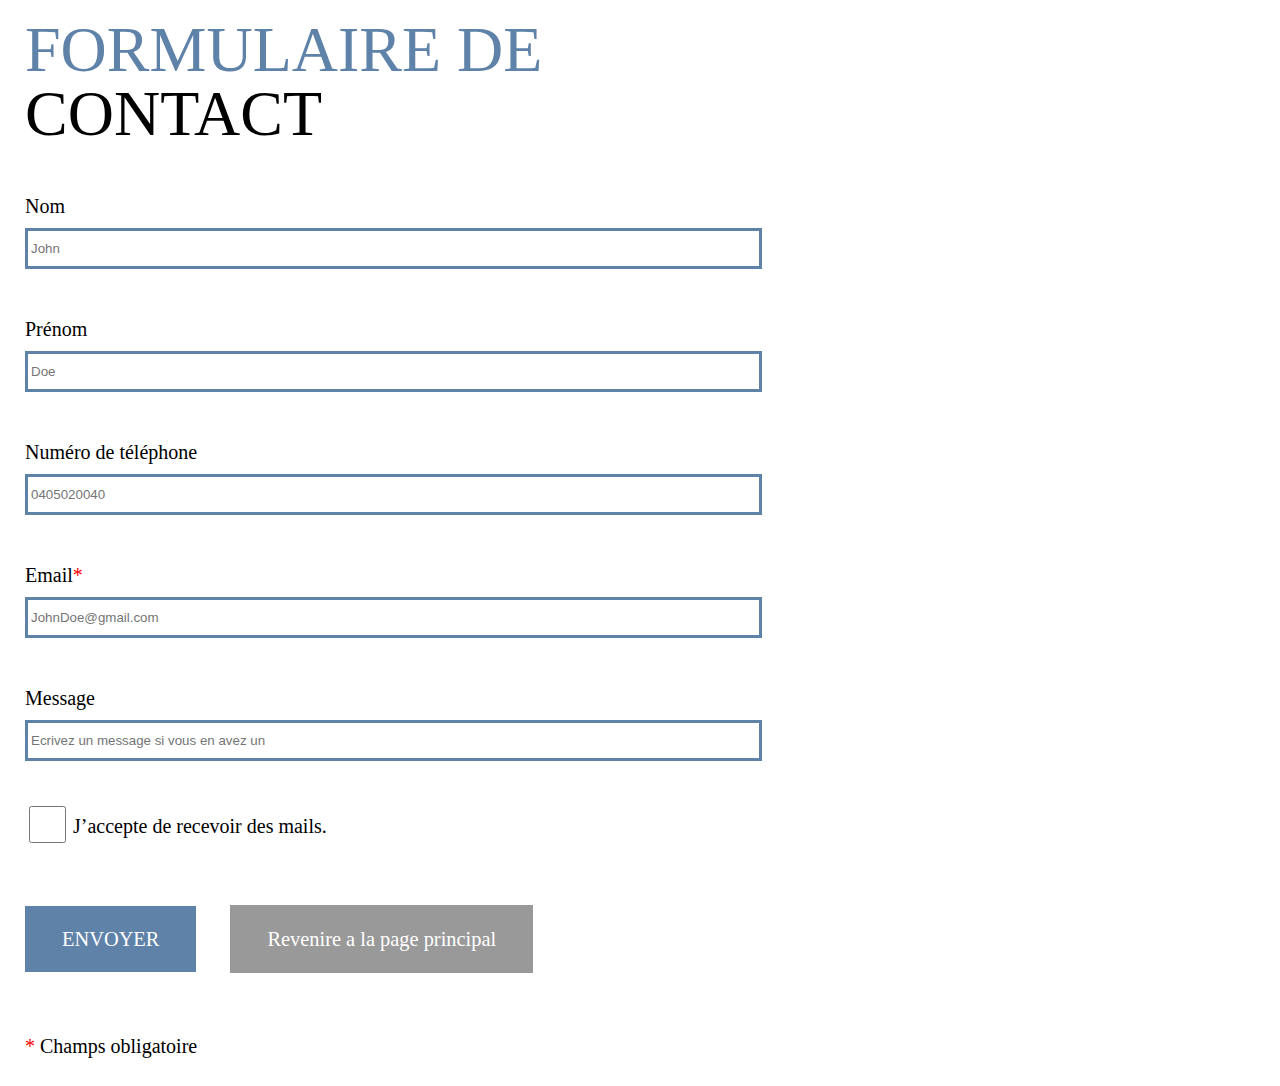
<file: html/form.html>
<!DOCTYPE html>
<html lang="fr">
<head>
    <meta charset="UTF-8">
    <title>Formulaire de contacte</title>
    <link rel="stylesheet" href="../css/reset.css">
    <link rel="stylesheet" href="../css/form.css">
</head>
<body>
    <h1>
        <span>FORMULAIRE DE</span>
        CONTACT
    </h1>
    <form action="#" method="get">
       <div>
           <label for="nom">Nom</label>
           <input id="nom" name="nom" type="email" placeholder="John">

           <label for="prenom" >Prénom</label>
           <input id="prenom" name="prenom" type="email" placeholder="Doe">

           <label for="num-telephone">Numéro de téléphone</label>
           <input id="num-telephone" name="num-telephone" type="email" placeholder="0405020040">

           <label for="email">Email<span class="asterixRed">*</span></label>
           <input id="email" name="email" type="email" placeholder="JohnDoe@gmail.com" required>

           <label for="message">Message</label>
           <input id="message" name="message" type="text" placeholder="Ecrivez un message si vous en avez un">

           <input id="accepter_mail" name="accepter_mail" type="checkbox">
           <label for="accepter_mail">J’accepte de recevoir des mails.</label> <br>

           <a href="../index.html">ENVOYER</a>
           <a href="../index.html">Revenire a la page principal</a>
           <p><span class="asterixRed">*</span> Champs obligatoire</p>
       </div>
    </form>
</body>
</html>
</file>
<file: css/form.css>
html{
    margin-left: 25px;
}

span{
    color: #5F82A9;
    font-family: Bebas Neue,Alegreya Sans,sans Serif;
    display: block;

}

h1{
    font-family: Bebas Neue,Alegreya Sans,sans Serif;
    font-size: 4rem; /* de base 16px*/
    margin-top: 18px;
}

input{
    display: block;
    border: 3px solid #5F82A9 ;
    padding: 10px 100px 10px 3px;
}

label{
    font-family: Helvetica Neue;
    font-size: 20px; /* de base 16px*/
    display: inline-block;
    margin-top: 50px;
    margin-bottom: 12px;
    font-weight: normal;
}

a{
    font-family: Gotham;
    text-decoration: none;
    display: inline-block;
    color: white;
    background-color: #5F82A9;
    border-radius: 0px;
    padding: 23px 37px 23px 37px;
    margin-top: 60px;
    margin-bottom: 64px;
    font-size: 1.275003187507969em; /* 17/13.333 de base 13.3333px*/
}



a:nth-of-type(2) {
   background-color: #999999;
    display: inline;
    margin-left: 30px;
}

@media screen and (max-width: 600px) {
    a:nth-of-type(2) {
        display: inline-block;
        position: relative;
        bottom: 70px;
        right: 30px;
    }
}

.asterixRed{
    font-family: Helvetica Neue;
    font-size: 20px; /* de base 16px ou je ne suis pas sur mais peut être 45px*/
    color: red;
    display: inline;
}

div input:last-of-type {
    display: inline;
}

p{
    font-family: Helvetica Neue;
    font-size: 20px; /* de base 16px*/
    margin-bottom: 30px;

}

/* tout on 16px de base*/

/* les place holder on 13.3333px de font size*/

#accepter_mail{  /*le carré*/
    margin-top: 45px;
    margin-bottom: 0px;
    border-color: #5F82A9;
    color: #5F82A9;
    width: 37px;
    height: 37px;
}

label:last-of-type{ /*l'accepte...*/
    margin-bottom: 0px;
    translate: 0px -10px 0px;
}


input:not(:last-of-type) { /* tout les input sauf le dernier*/

    min-width: 50%;
}
</file>
